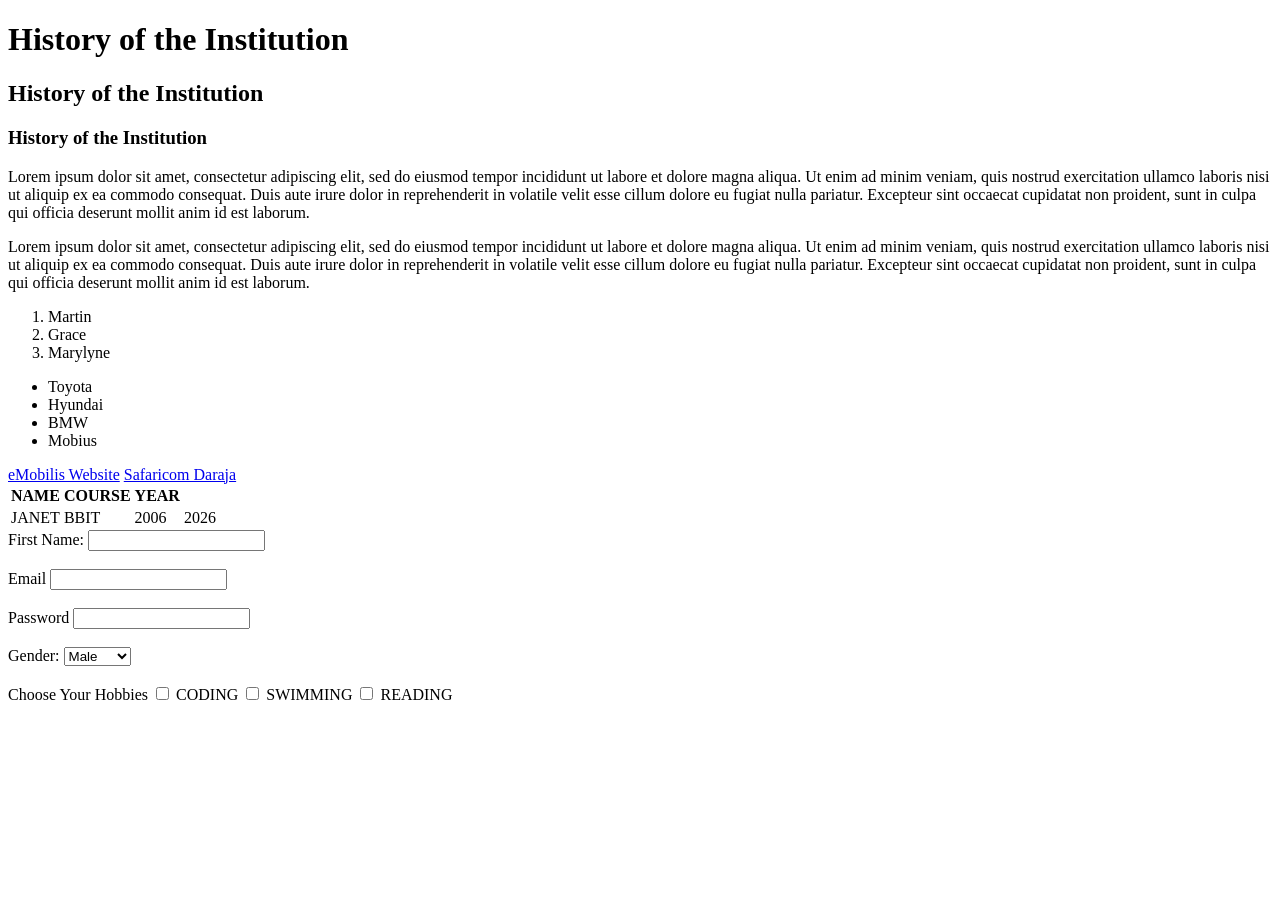
<file: index.html>
<!DOCTYPE html>
<html lang="en">
<head>
    <meta charset="UTF-8">
    <meta name="viewport" content="width, initial-scale=1.0">
    <title>Home - My school Website</title>
</head>
<body>
    <h1>History of the Institution</h1>
    <h2>History of the Institution</h2>
    <h3>History of the Institution</h3>
    <p>Lorem ipsum dolor sit amet, consectetur adipiscing elit, sed do eiusmod tempor incididunt ut labore et dolore magna aliqua. Ut enim ad minim veniam, quis nostrud exercitation ullamco laboris nisi ut aliquip ex ea commodo consequat. Duis aute irure dolor in reprehenderit in volatile velit esse cillum dolore eu fugiat nulla pariatur. Excepteur sint occaecat cupidatat non proident, sunt in culpa qui officia deserunt mollit anim id est laborum.</p>
    <p>Lorem ipsum dolor sit amet, consectetur adipiscing elit, sed do eiusmod tempor incididunt ut labore et dolore magna aliqua. Ut enim ad minim veniam, quis nostrud exercitation ullamco laboris nisi ut aliquip ex ea commodo consequat. Duis aute irure dolor in reprehenderit in volatile velit esse cillum dolore eu fugiat nulla pariatur. Excepteur sint occaecat cupidatat non proident, sunt in culpa qui officia deserunt mollit anim id est laborum.</p>
    <ol>
        <li>Martin</li>
        <li>Grace</li>
        <li>Marylyne</li>
    </ol>
    <ul>
        <li>Toyota</li>
        <li>Hyundai</li>
        <li>BMW</li>
        <li>Mobius</li>
    </ul>
    <a href="https://emobilis.ac.ke/">eMobilis Website</a>
    <a href="https://developer.safaricom.co.ke/">Safaricom Daraja</a>
    
    
    <table>
        <thead>
            <tr>
                <th>NAME</th>
                <th>COURSE</th>
                <th>YEAR</th>
             </tr>
        </thead>
        <tbody>
            <tr>
                <td>JANET</td>
                <td>BBIT</td>
                <td>2006</td>
                <td>2026</td>
                
            </tr>
        </tbody>
    </table>
    <form action="">
        <label for="firstname">First Name:</label>
        <input type="text"  id="firstname" name="lastname">
        <br><br>
        <label for="email">Email</label>
        <input type="email" id="email" name="email">
     <br><br>
     <label for="password">Password</label>
     <input type="password" id="password" name="password">
     <br><br>
     <label for="gender">Gender:</label>
     <select name="gender" id="gender">
        <option value="male">Male</option>
        <option value="female">Female</option>
        <option value="other">Other</option>
    </select>
    <br><br>
    <label for="">Choose Your Hobbies</label>
    <input type="checkbox" id="coding" name="hobby" value="coding">
    <label for="coding" >CODING</label>

    <input type="checkbox" id="swimming" name="hobby" value="swimming">
    <label for="swimming">SWIMMING</label>
    <input type="checkbox" id="reading" name="hobby" value="reading">
    <label for="reading">READING</label>
    <br><br>


</form>

</body>
</html>
</file>
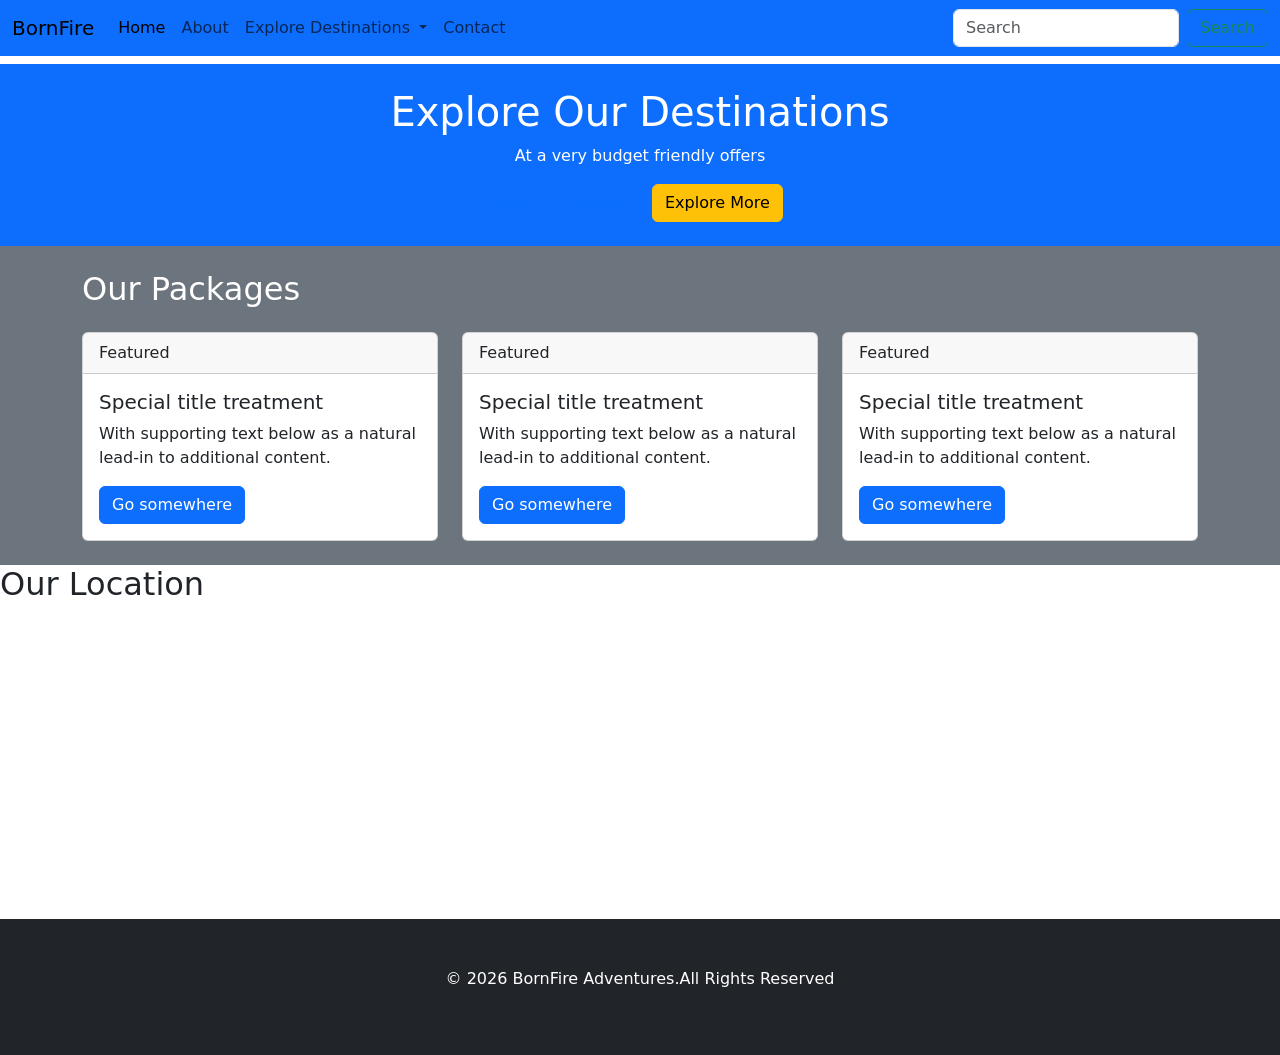
<file: bootstrap.html>
<!DOCTYPE html>
<html lang="en">
<head>
    <meta charset="UTF-8">
    <meta name="viewport" content="width=device-width, initial-scale=1.0">
    <title>BornFire</title>
    <link rel="stylesheet" href="https://cdn.jsdelivr.net/npm/bootstrap@5.3.8/dist/css/bootstrap.min.css">
</head>
<body>
    
    <nav class="navbar navbar-expand-lg bg-primary">
  <div class="container-fluid">
    <a class="navbar-brand" href="#">BornFire</a>
    <button class="navbar-toggler" type="button" data-bs-toggle="collapse" data-bs-target="#navbarSupportedContent" aria-controls="navbarSupportedContent" aria-expanded="false" aria-label="Toggle navigation">
      <span class="navbar-toggler-icon"></span>
    </button>
    <div class="collapse navbar-collapse" id="navbarSupportedContent">
      <ul class="navbar-nav me-auto mb-2 mb-lg-0">
        <li class="nav-item">
          <a class="nav-link active" aria-current="page" href="#">Home</a>
        </li>
        <li class="nav-item">
          <a class="nav-link" href="#">About</a>
        </li>
        <li class="nav-item dropdown">
          <a class="nav-link dropdown-toggle" href="#" role="button" data-bs-toggle="dropdown" aria-expanded="false">
            Explore Destinations
          </a>
          <ul class="dropdown-menu">
            <li><a class="dropdown-item" href="#">Maasai Mara</a></li>
            <li><a class="dropdown-item" href="#">Malindi</a></li>
            <li><a class="dropdown-item" href="#">Nanyuki</a></li>
            <li><hr class="dropdown-divider"></li>
            <li><a class="dropdown-item" href="#">Something else here</a></li>
          </ul>
        </li>
        <li class="nav-item">
          <a class="nav-link" href="contact.html">Contact</a>
        </li>
      </ul>
      <form class="d-flex" role="search">
        <input class="form-control me-2" type="search" placeholder="Search" aria-label="Search"/>
        <button class="btn btn-outline-success" type="submit">Search</button>
      </form>
    </div>
  </div>
</nav>


<section class="bg-primary text-center mt-2 text-white py-4">
    <div class="container">
        <h1 class9="fw-fold">Explore Our Destinations</h1>
        <p>At a very budget friendly offers</p>
        <a href="">Reach out Today....</a>
        <button type="button" class="btn btn-warning">Explore More</button>
    </div>
</section>
<!--Main section-->
<section class="bg-secondary py-4">
    <div class="container">
        <h2 class="text centre text-white mb-4">Our Packages</h2>
        <div class="row">
            <div class="col-md-4"><div class="card">
  <div class="card-header">
    Featured
  </div>
  <div class="card-body">
    <h5 class="card-title">Special title treatment</h5>
    <p class="card-text">With supporting text below as a natural lead-in to additional content.</p>
    <a href="#" class="btn btn-primary">Go somewhere</a>
  </div>
</div></div>
            <div class="col-md-4"><div class="card">
  <div class="card-header">
    Featured
  </div>
  <div class="card-body">
    <h5 class="card-title">Special title treatment</h5>
    <p class="card-text">With supporting text below as a natural lead-in to additional content.</p>
    <a href="#" class="btn btn-primary">Go somewhere</a>
  </div>
</div></div>
            <div class="col-md-4"><div class="card">
  <div class="card-header">
    Featured
  </div>
  <div class="card-body">
    <h5 class="card-title">Special title treatment</h5>
    <p class="card-text">With supporting text below as a natural lead-in to additional content.</p>
    <a href="#" class="btn btn-primary">Go somewhere</a>
  </div>
</div></div>
        </div>
    </div>
  
    
</section>
<!--Google map-->
<section>
    <div>
        <h2>Our Location</h2>
         <iframe src="https://www.google.com/maps/embed?pb=!1m18!1m12!1m3!1d31918.54604487129!2d37.07542415!3d0.010321150000000001!2m3!1f0!2f0!3f0!3m2!1i1024!2i768!4f13.1!3m3!1m2!1s0x1787f645b31e6c19%3A0x4df54c49d367f643!2sNanyuki!5e0!3m2!1sen!2ske!4v1792060527441!5m2!1sen!2ske" width="450" height="300" style="border:0;" allowfullscreen="" loading="lazy" referrerpolicy="strict-origin-when-cross-origin"></iframe>
    
    </div>
</section>
<!--Footer-->
<Footer class="bg-dark text-white text-center py-5">
  <p>&copy; 2026 BornFire Adventures.All Rights Reserved</p>
</Footer>





<script src="https://cdn.jsdelivr.net/npm/bootstrap@5.3.8/dist/js/bootstrap.bundle.min.js"></script>
</body>
</html>
</file>
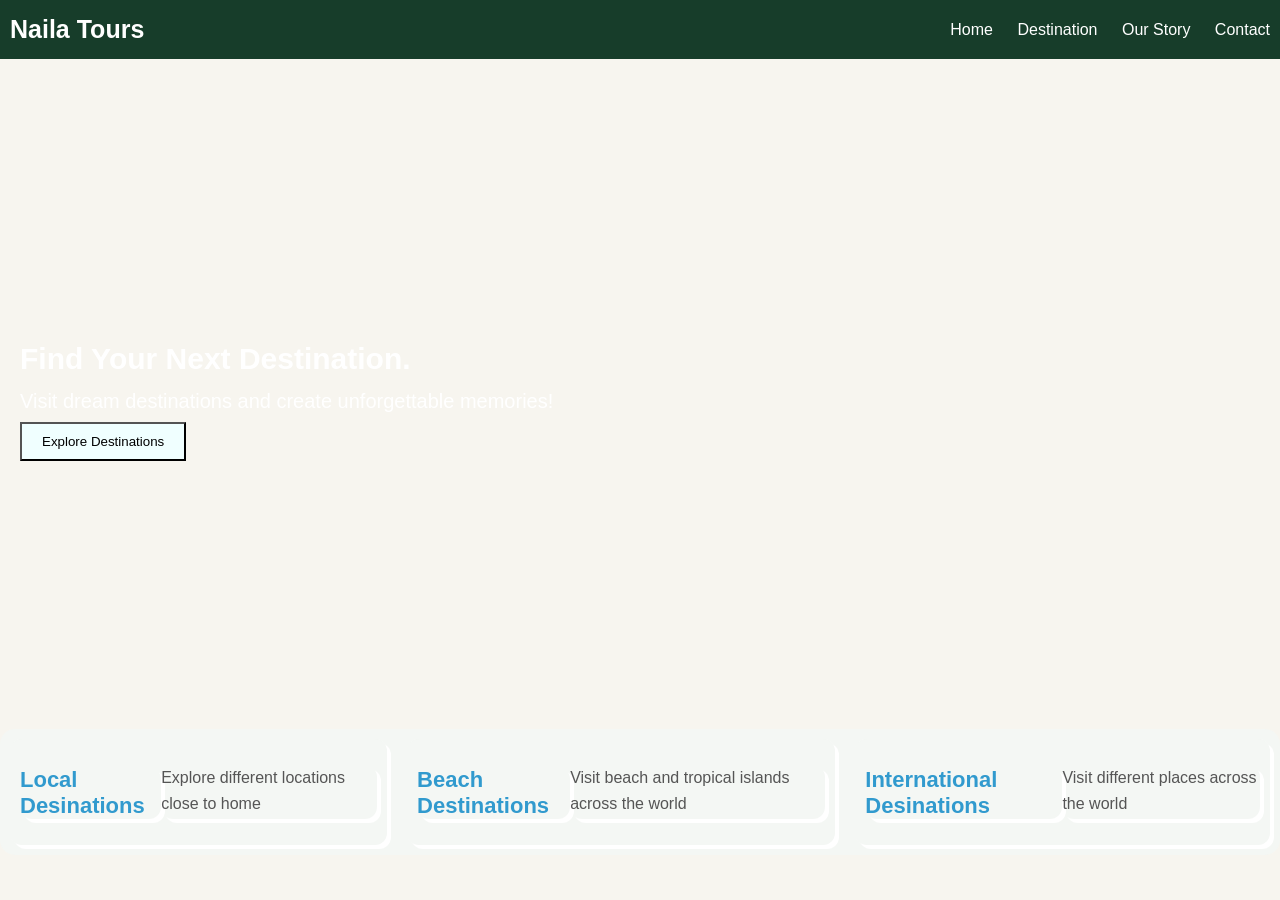
<file: home.html>
<!DOCTYPE html>
<html lang="en">
<head>
    <meta charset="UTF-8">
    <meta name="viewport" content="width=>, initial-scale=1.0">
    <title>Bornfire | Explore Nature</title>
    <link rel ="stylesheet" href="assets/styles.css">
</head>
<body>
    <!--Navigation section-->
    <nav>
        <div class="Logo">Naila Tours</div>
        <div>
            <a href="">Home</a>
            <a href="">Destination</a>
            <a href="">Our Story</a>
            <a href="">Contact</a>
        </div>
    </nav>
   <!-- Hero section --> 
   <section class="hero">
    <div>
        <h1>Find Your Next Destination.</h1>
        <p>Visit dream destinations and create unforgettable memories!</p>
        <button>Explore Destinations</button>
    </div>

    </section>
    <section class="columns">
<div class="column">
<h2>Local Desinations</h2>
<p>Explore different locations close to home</p>
</div>

<div class="column">
<h2>Beach Destinations</h2>
<p>Visit beach and tropical islands across the world</p>
</div>

<div class="column">
<h2>International Desinations</h2>
<p>Visit different places across the world</p>
</div>

</section>
</body>
</html>
</file>
<file: assets/styles.css>
body{
    margin: 0;
    font-family: Arial, sans-serif;
    background-color: #f7f5ef;
    color:rgb(17, 8, 8);
}
nav{
    display:flex;
    justify-content: space-between;
    align-items: center;
    background-color: #173d2a;
    padding: 15px 10px;
}
.Logo {


    color: white;
    font-size:  25px;
    font-weight: bold;
}
nav a {
    color: white;
    text-decoration: none;
    margin-left: 20px;
}


.hero{
    min-height: 500px;
    background-image: url("https://images.unsplash.com/photo-1535262412227-85541e910204?q=80&w=1169&auto=format&fit=crop&ixlib=rb-4.1.0&ixid=NHwxMjA3fDA%3D");
    background-size: cover;
    background-position: center;
    display:flex;
    align-items: center;
    padding: 80px 20px;
    color:white;
    border: black;
    margin-bottom: 10px;
}

.hero h1{
    font-size: 30px;
}


.hero p{
    font-size: 20px;
    line-height: 2.0px;
}

.hero button{

    background-color: azure;
    color: black;
    border-radius: none;
    padding:10px 20px;
    border: radius 5px;
    cursor:pointer;
}

.columns{
    display: flex;
    padding: 10px;
    gap: 20px;
    background-color: #f4f7f4;
    border-radius: 15px;

}

.column {
    display:flex;
    background-color:#f4f7f4;
    padding: 10px;
    min-height: 15px;
    border-radius: 12px;
    box-shadow: 4px 4px rgb(255, 255, 255);
    box-sizing: border-box;

}

.column h2{
    color: #319ace;
    font-size: 22px;
    margin-bottom: 16px;
    min-height: 15px;
    border-radius: 12px;
    box-shadow: 4px 4px rgb(255, 255, 255);
    box-sizing: border-box;
}

.column p{
    color:#555;
    font-size: 16px;
    line-height: 1.6;
    min-height: 15px;
    border-radius: 12px;
    box-shadow: 4px 4px rgb(255, 255, 255);
    box-sizing: border-box;
}




/* Contact Styles*/
.hero-contact{


    background-color:#173d2a;
    color: white;
    text-align: center;
    padding: 10px 2px;
}

.container {
    display: flex;
    align-items: center;
    gap: px;
    padding: 10px;
    
}

.left,
.right {
    flex: 1;
}

.left img {
    width: 50%;
    height: 500px;
    object-fit: cover;
    border-radius: 10px;
}

.right form {
    display: flex;
    flex-direction: column;
    gap: 10px;
}

.right input,
.right textarea {
    width: 100%;
    padding: 12px;
    box-sizing: border-box;
}

.right textarea {
    height: 60px;
}

.right button {
    padding: 12px;
    cursor: pointer;
}
</file>
